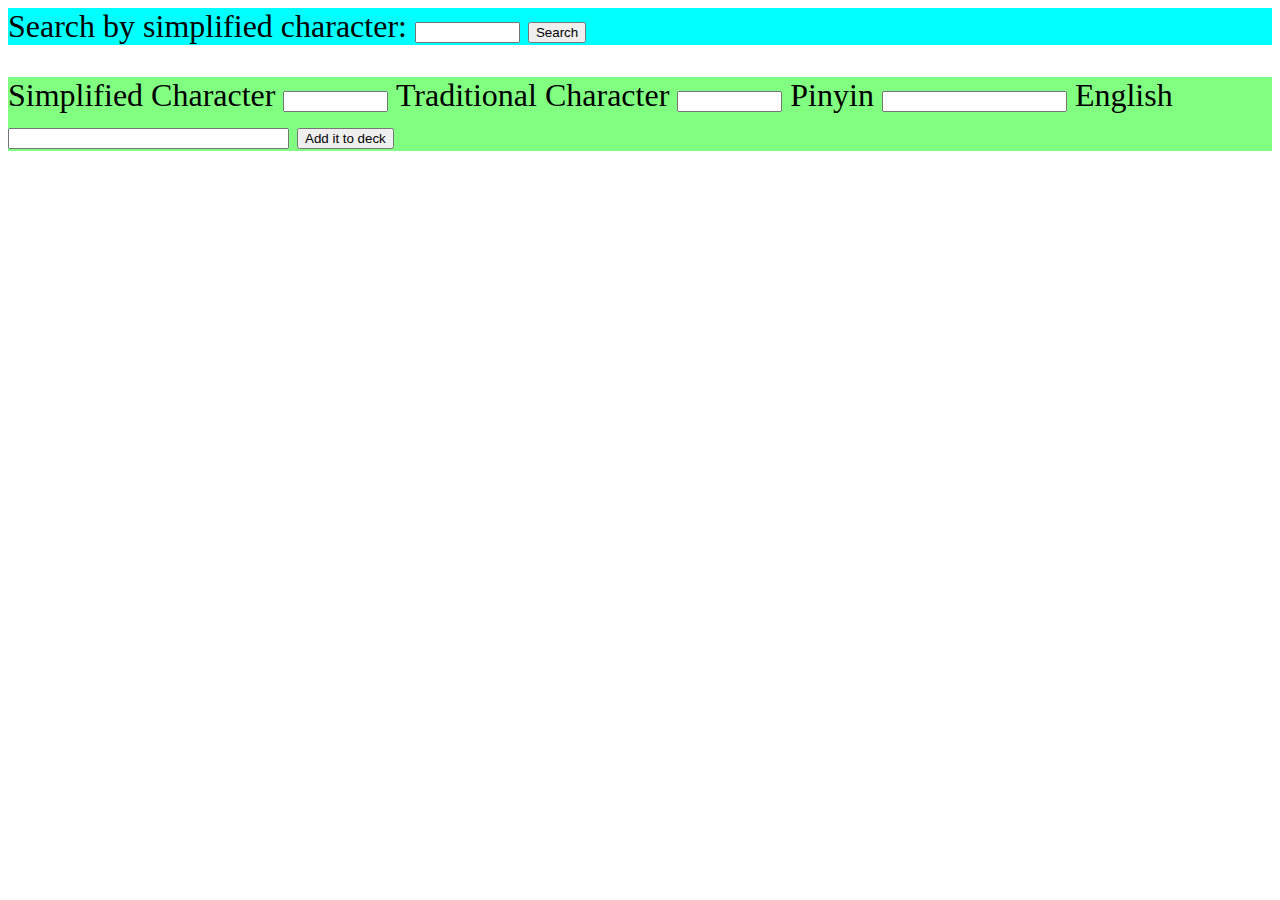
<file: resources/public/add.html>
<html>
<head>
  <link rel="stylesheet" type="text/css" href="style.css">
  <meta http-equiv="content-type" content="text/html; charset=UTF-8">
  <title>Add Chinese to Review</title>
</head>

<body>

<div id="lookup">

<form method="post" action="/csa">
  Search by simplified character: <input name="simplified" size="10"
  maxlength="1024" type="text"> <button type="submit"
  name="submit">Search</button> </form>
</div>

<div id="add_to_deck">
<form method="post" action="/fc/add">
<label for="simplified">Simplified Character</label>
<input name="simplified" size="10">
<label for="traditional">Traditional Character</label>
<input name="traditional" size="10">
<label for="pinyin">Pinyin</label>
<input name="pinyin" size="20">
<label for="english">English</label>
<input name="english" size="32">
<button type="submit" name="submit">Add it to deck</button>
</form>
</div>
<div id="results">
</div>
</body>
</html>
</file>
<file: resources/public/style.css>
body{
font-family: Times New Roman,Times,serif; 
}
div#lookup
{
font-size: xx-large; 
background-color: #00ffff; 
}
div#results
{
font-size: xx-large; 
background-color: #80ff80;
}
div#add_to_deck
{
font-size: xx-large; 
background-color: #80ff80;
}
span#simplified_character
{
font-size: 400%;
}
.character
{
font-size: 800%;
}
.pinyin
{
font-size: xx-large;
}
.english
{
font-size: xx-large;
}
.simp
{
font-size: 400%;
}
.trad
{
font-size: 400%;
}
</file>
